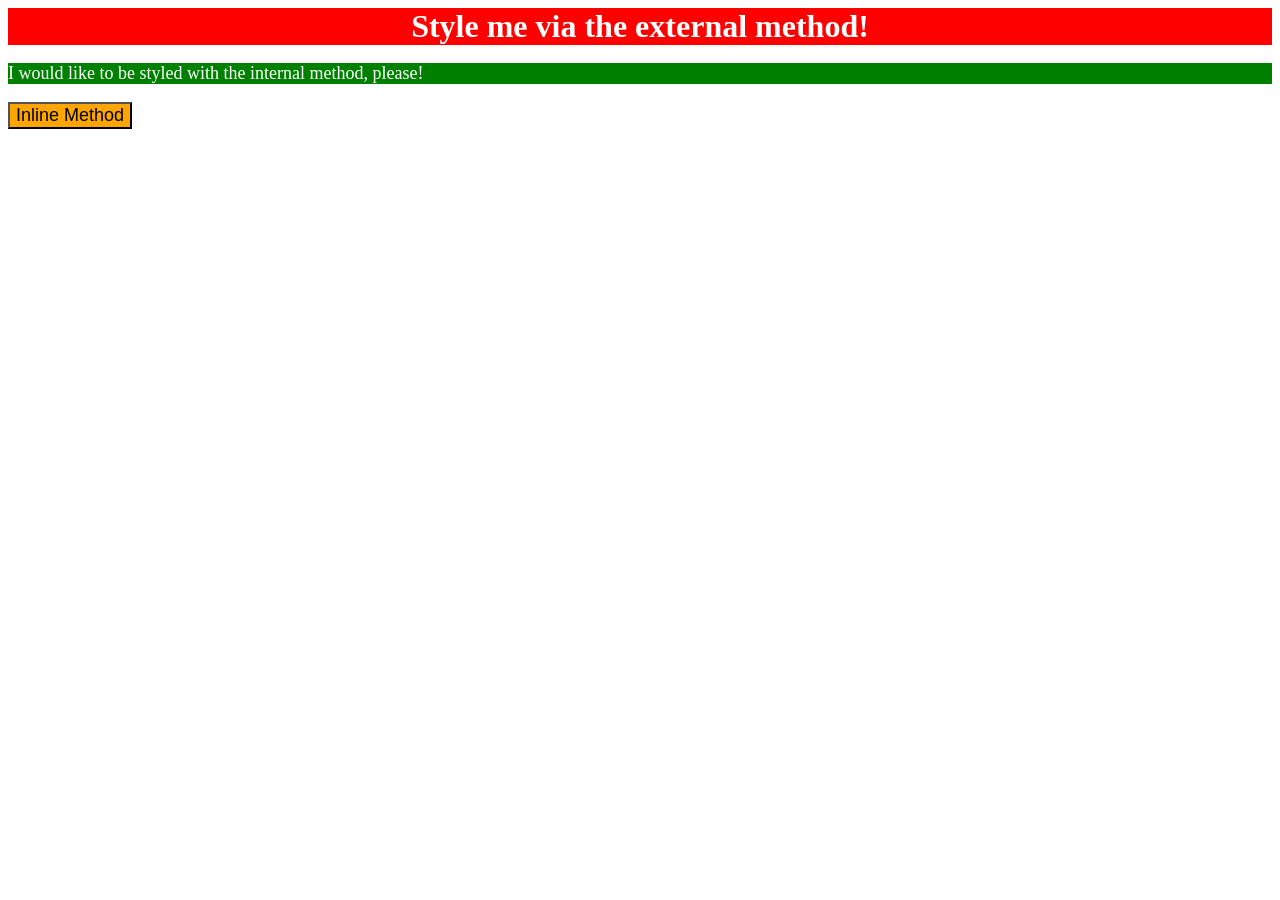
<file: foundations/01-css-methods/index.html>
<!DOCTYPE html>
<html lang="en">
  <head>
    <meta charset="UTF-8">
    <meta http-equiv="X-UA-Compatible" content="IE=edge">
    <meta name="viewport" content="width=device-width, initial-scale=1.0">
    <title>Methods for Adding CSS</title>
    <link rel="stylesheet" href="style.css">
  
    <style>
      p {
        background-color: green;
        color: white;
        font-size: 18px;
      }
    </style>
  </head>
  <body>
    <div>Style me via the external method!</div>
    <p>I would like to be styled with the internal method, please!</p>
    <button style="background-color: orange; font-size: 18px; color: black;">Inline Method</button>
  </body>
</html>
</file>
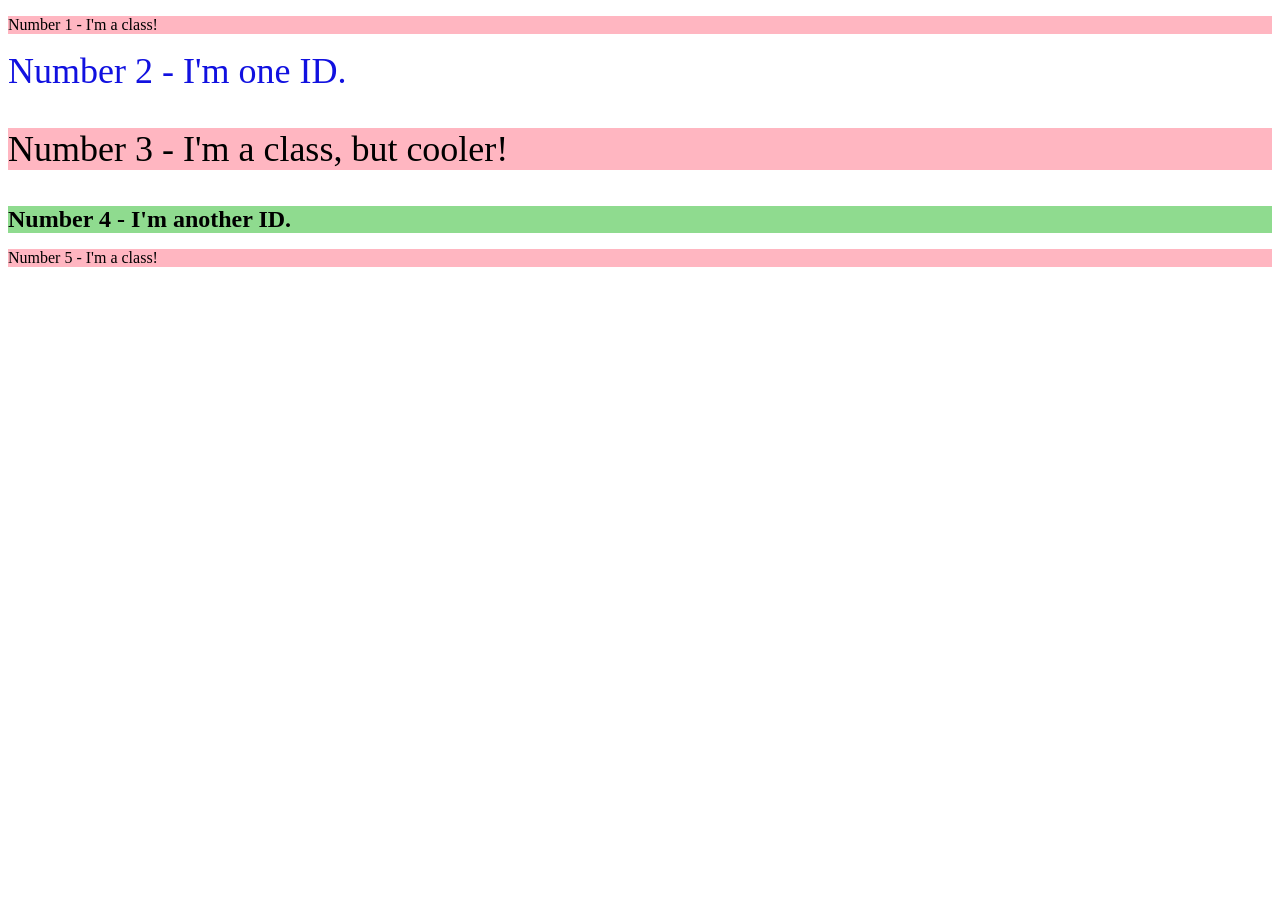
<file: foundations/02-class-id-selectors/index.html>
<!DOCTYPE html>
<html lang="en">
  <head>
    <meta charset="UTF-8">
    <meta http-equiv="X-UA-Compatible" content="IE=edge">
    <meta name="viewport" content="width=device-width, initial-scale=1.0">
    <title>Class and ID Selectors</title>
    <link rel="stylesheet" href="style.css">
  </head>

  <body>
    <p class="p">Number 1 - I'm a class!</p>
    <div id="div-1">Number 2 - I'm one ID.</div>
    <p class="p" id="p">Number 3 - I'm a class, but cooler!</p>
    <div id="div-2">Number 4 - I'm another ID.</div>
    <p class="p">Number 5 - I'm a class!</p>
  </body>
</html>
</file>
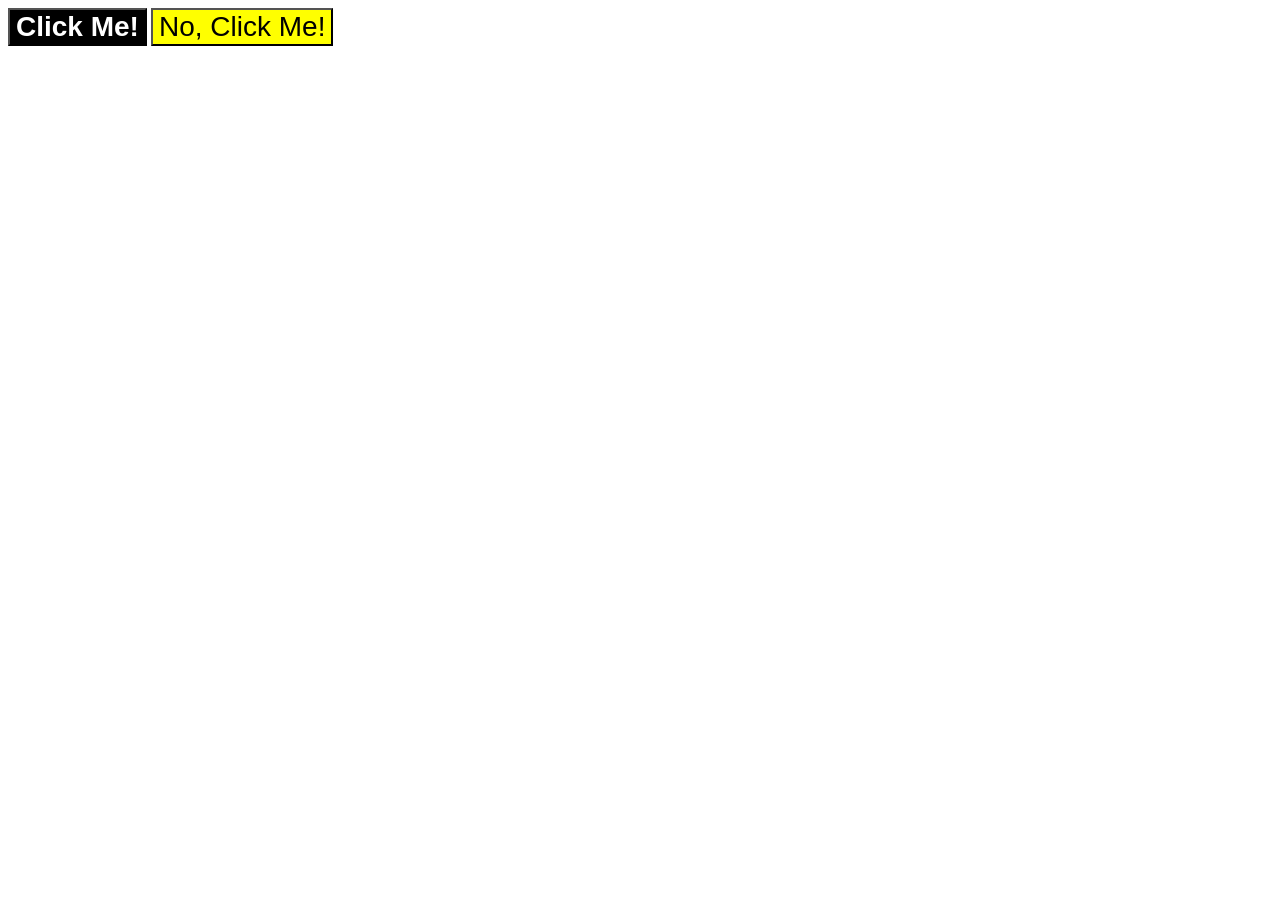
<file: foundations/03-grouping-selectors/index.html>
<!DOCTYPE html>
<html lang="en">
  <head>
    <meta charset="UTF-8">
    <meta http-equiv="X-UA-Compatible" content="IE=edge">
    <meta name="viewport" content="width=device-width, initial-scale=1.0">
    <title>Grouping Selectors</title>
    <link rel="stylesheet" href="style.css">
  </head>
  <body>
    <button class="one">Click Me!</button>
    <button class="two">No, Click Me!</button>
  </body>
</html>
</file>
<file: foundations/01-css-methods/style.css>
div {
    color: white;
    background-color: red;
    font-size: 32px;
    font-weight: bold;
    text-align: center;
}
</file>
<file: foundations/02-class-id-selectors/style.css>
/* This is a note for myself */

/* Q1 */
.p {
    background-color: #ffb6c1;
    font-family: Verdana, "Dejavu Sans" sans-serif;
}

/* Q2 */
#div-1 {
    color: rgb(17, 17, 224);
    font-size: 36px;
}

/* Q3 */
#p {
    font-size: 36px;
}

/* Q4 */
#div-2 {
    background-color: rgb(143, 219, 143);
    font-size: 24px;
    font-weight: bold;
}
</file>
<file: foundations/03-grouping-selectors/style.css>
.one,
.two {
    font-size: 28px;
    font-family: Helvetica, "Times New Roman", sans-serif;
}

.one {
    background-color: black;
    color: white;
    font-weight: bold;
}

.two {
    background-color: yellow;
}
</file>
